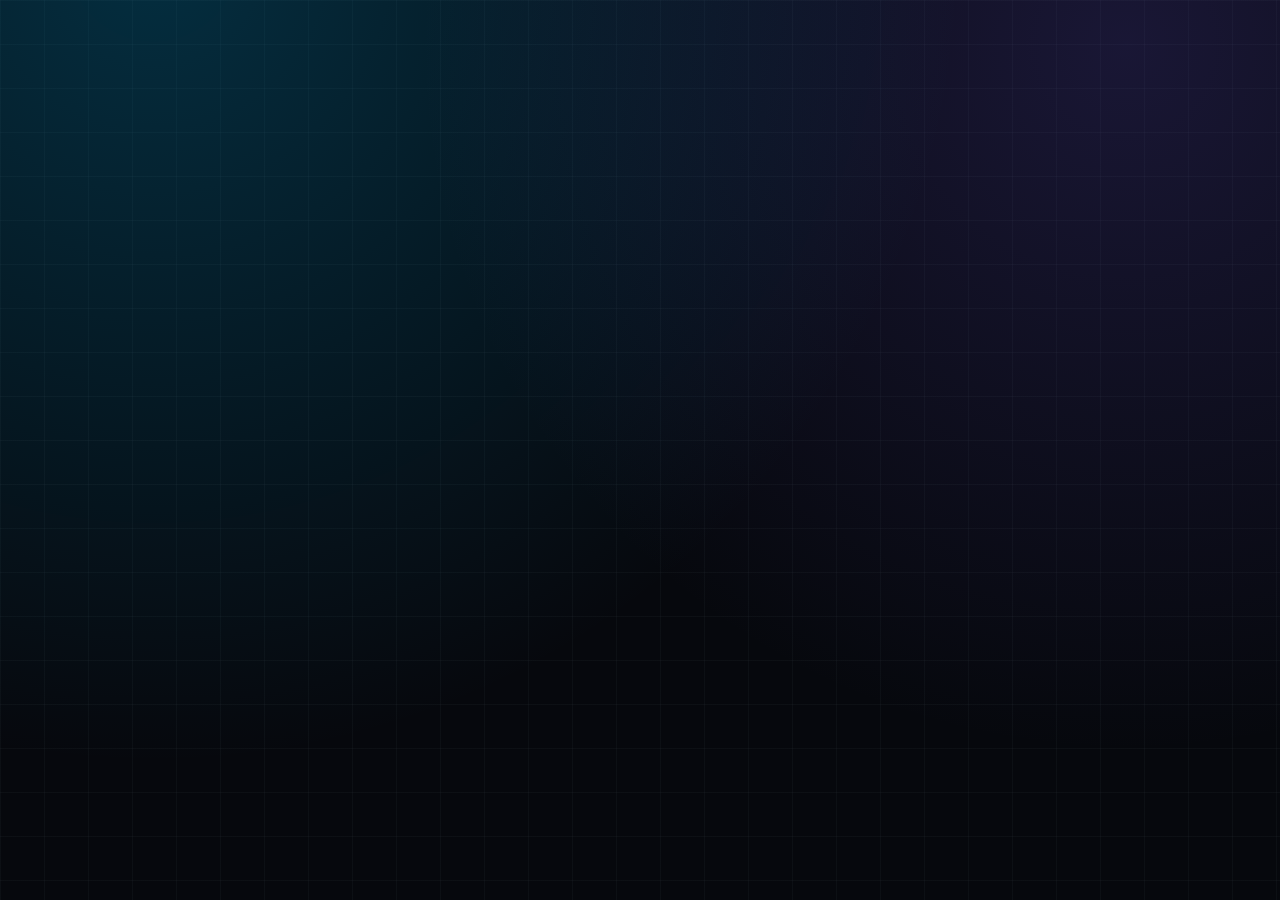
<file: index.html>
<!DOCTYPE html>
<html lang="fa" dir="rtl" class="dark">
<head>
  <meta charset="utf-8">
  <meta name="viewport" content="width=device-width, initial-scale=1">
  <link rel="preload" as="image" href="./images/account-center-logo.jpg">
  <link rel="stylesheet" href="./css/styles-DXD7BHYw.css" data-precedence="default">
  <link rel="stylesheet" href="https://fonts.googleapis.com/css2?family=Vazirmatn:wght@300;400;500;600;700;800&amp;display=swap" data-precedence="default">
  <title>اکانت سنتر | خرید و فروش اکانت گیم</title>
  <meta property="og:type" content="website">
  <meta name="twitter:card" content="summary_large_image">
  <meta name="description" content="اکانت سنتر، مرجع امن خرید، فروش و طاق اکانت کالاف دیوتی، فری فایر، کلش آف کلنز و کلش رویال.">
  <meta property="og:title" content="اکانت سنتر | خرید و فروش اکانت گیم">
  <meta property="og:description" content="خرید و فروش امن اکانت کالاف دیوتی، فری فایر، کلش آف کلنز و کلش رویال.">
  <link rel="modulepreload" href="./js/index-CCCkSwXn.js">
  <link rel="modulepreload" href="./js/jsx-runtime-Cltr0gcK.js">
  <link rel="modulepreload" href="./js/useSelector-MQRKxuxo.js">
  <link rel="modulepreload" href="./js/routes-CzNadDa9.js">
  <link rel="modulepreload" href="./js/avatars-C669SGjx.js">
  <link rel="modulepreload" href="./js/Shop-DlWtxg61.js">
  <link rel="preconnect" href="https://fonts.googleapis.com">
  <link rel="preconnect" href="https://fonts.gstatic.com" crossorigin="anonymous">
  <link rel="icon" href="./images/favicon.png" type="image/png">
  <meta name="twitter:title" content="اکانت سنتر | خرید و فروش اکانت گیم">
  <meta name="twitter:description" content="خرید و فروش امن اکانت کالاف دیوتی، فری فایر، کلش آف کلنز و کلش رویال.">
  <meta property="og:image" content="./images/a7e06b2e3cde89d35e4aa0f8635cb288_1791570754516.png">
  <meta name="twitter:image" content="./images/a7e06b2e3cde89d35e4aa0f8635cb288_1791570754516.png">
  <style>
    #lovable-badge {
      --badge-bg: #1b1b1b;
      --badge-text: #c5c1b9;
      --badge-text-hover: #dcdad5;
      --badge-radius: 6px;
      --badge-padding: 8px;
      --badge-gap: 6px;
      --badge-shadow: 0 0 0 1px rgba(0, 0, 0, 0.88), 0 1px 0 0 rgba(0, 0, 0, 0.04), 0 2px 2px -1px rgba(0, 0, 0, 0.08), 0 4px 4px -2px rgba(0, 0, 0, 0.08), 0 8px 8px -4px rgba(0, 0, 0, 0.08), 0 16px 16px -8px rgba(0, 0, 0, 0.08);
      position: fixed;
      bottom: 12px;
      right: 12px;
      height: 24px;
      display: flex;
      align-items: center;
      z-index: 1000000;
      background-color: var(--badge-bg) !important;
      color: var(--badge-text) !important;
      border-radius: var(--badge-radius);
      box-shadow: var(--badge-shadow) !important;
      font-size: 12px;
      font-family: system-ui, -apple-system, BlinkMacSystemFont, 'Segoe UI', Roboto, sans-serif;
    }
  </style>
</head>
<body>
  <div class="min-h-screen">
    <header class="sticky top-0 z-30 border-b border-border/60 glass">
      <div class="mx-auto flex w-full max-w-6xl items-center justify-between gap-3 px-4 py-3">
        <button class="cursor-pointer">
          <div class="flex items-center gap-2">
            <img src="./images/account-center-logo.jpg" alt="لوگوی اکانت سنتر" class="h-11 w-11 rounded-lg object-cover glow">
            <div class="leading-tight">
              <p class="text-base font-extrabold">اکانت سنتر</p>
              <p class="text-[11px] text-muted-foreground">Account Center</p>
            </div>
          </div>
        </button>
        <div class="flex items-center gap-2">
          <a href="#/account" class="flex items-center gap-2 rounded-xl border border-border bg-card px-2 py-1.5 text-sm font-bold transition hover:bg-accent">
            <span class="px-1">👤 ثبت نام / ورود</span>
          </a>
          <div class="relative">
            <button aria-label="اعلان‌ها" class="relative grid h-10 w-10 place-items-center rounded-xl border border-border bg-card text-lg transition hover:bg-accent">🔔</button>
          </div>
          <button aria-label="تغییر تم" class="grid h-10 w-10 place-items-center rounded-xl border border-border bg-card text-lg transition hover:bg-accent">🌙</button>
        </div>
      </div>
    </header>

    <nav aria-label="بخش‌های سایت" class="bottom-navigation">
      <div class="mx-auto grid max-w-3xl grid-cols-5 items-end">
        <button class="inline-flex items-center justify-center gap-2 whitespace-nowrap rounded-md text-sm font-medium cursor-pointer transition-colors focus-visible:outline-none focus-visible:ring-1 focus-visible:ring-ring hover:bg-accent hover:text-accent-foreground h-9 px-4 py-2 bottom-nav-item text-primary" aria-label="خانه" aria-current="page">
          <span class="nav-symbol">
            <svg xmlns="http://www.w3.org/2000/svg" width="24" height="24" viewBox="0 0 24 24" fill="none" stroke="currentColor" stroke-width="2" stroke-linecap="round" stroke-linejoin="round" class="lucide lucide-house"><path d="M15 21v-8a1 1 0 0 0-1-1h-4a1 1 0 0 0-1 1v8"></path><path d="M3 10a2 2 0 0 1 .709-1.528l7-6a2 2 0 0 1 2.582 0l7 6A2 2 0 0 1 21 10v9a2 2 0 0 1-2 2H5a2 2 0 0 1-2-2z"></path></svg>
          </span>
          <span class="text-[10px] sm:text-xs">خانه</span>
        </button>
        <button class="inline-flex items-center justify-center gap-2 whitespace-nowrap rounded-md text-sm font-medium cursor-pointer transition-colors hover:bg-accent hover:text-accent-foreground h-9 px-4 py-2 bottom-nav-item text-muted-foreground" aria-label="همه آگهی‌ها">
          <span class="nav-symbol">
            <svg xmlns="http://www.w3.org/2000/svg" width="24" height="24" viewBox="0 0 24 24" fill="none" stroke="currentColor" stroke-width="2" stroke-linecap="round" stroke-linejoin="round" class="lucide lucide-gamepad2"><line x1="6" x2="10" y1="11" y2="11"></line><line x1="8" x2="8" y1="9" y2="13"></line><line x1="15" x2="15.01" y1="12" y2="12"></line><line x1="18" x2="18.01" y1="10" y2="10"></line><path d="M17.32 5H6.68a4 4 0 0 0-3.978 3.59c-.006.052-.01.101-.017.152C2.604 9.416 2 14.456 2 16a3 3 0 0 0 3 3c1 0 1.5-.5 2-1l1.414-1.414A2 2 0 0 1 9.828 16h4.344a2 2 0 0 1 1.414.586L17 18c.5.5 1 1 2 1a3 3 0 0 0 3-3c0-1.545-.604-6.584-.685-7.258-.007-.05-.011-.1-.017-.151A4 4 0 0 0 17.32 5z"></path></svg>
          </span>
          <span class="text-[10px] sm:text-xs">همه آگهی‌ها</span>
        </button>
        <button class="inline-flex items-center justify-center gap-2 whitespace-nowrap rounded-md text-sm font-medium cursor-pointer transition-colors hover:bg-accent hover:text-accent-foreground h-9 px-4 py-2 bottom-nav-item bottom-nav-post text-muted-foreground" aria-label="ثبت آگهی">
          <span class="post-plus">
            <svg xmlns="http://www.w3.org/2000/svg" width="24" height="24" viewBox="0 0 24 24" fill="none" stroke="currentColor" stroke-width="2" stroke-linecap="round" stroke-linejoin="round" class="lucide lucide-plus"><path d="M5 12h14"></path><path d="M12 5v14"></path></svg>
          </span>
          <span class="text-[10px] sm:text-xs">ثبت آگهی</span>
        </button>
        <button class="inline-flex items-center justify-center gap-2 whitespace-nowrap rounded-md text-sm font-medium cursor-pointer transition-colors hover:bg-accent hover:text-accent-foreground h-9 px-4 py-2 bottom-nav-item text-muted-foreground" aria-label="کاستوم‌ها">
          <span class="nav-symbol">
            <svg xmlns="http://www.w3.org/2000/svg" width="24" height="24" viewBox="0 0 24 24" fill="none" stroke="currentColor" stroke-width="2" stroke-linecap="round" stroke-linejoin="round" class="lucide lucide-trophy"><path d="M10 14.66v1.626a2 2 0 0 1-.976 1.696A5 5 0 0 0 7 21.978"></path><path d="M14 14.66v1.626a2 2 0 0 0 .976 1.696A5 5 0 0 1 17 21.978"></path><path d="M18 9h1.5a1 1 0 0 0 0-5H18"></path><path d="M4 22h16"></path><path d="M6 9a6 6 0 0 0 12 0V3a1 1 0 0 0-1-1H7a1 1 0 0 0-1 1z"></path><path d="M6 9H4.5a1 1 0 0 1 0-5H6"></path></svg>
          </span>
          <span class="text-[10px] sm:text-xs">کاستوم‌ها</span>
        </button>
        <button class="inline-flex items-center justify-center gap-2 whitespace-nowrap rounded-md text-sm font-medium cursor-pointer transition-colors hover:bg-accent hover:text-accent-foreground h-9 px-4 py-2 bottom-nav-item text-muted-foreground" aria-label="جم و CP">
          <span class="nav-symbol">
            <svg xmlns="http://www.w3.org/2000/svg" width="24" height="24" viewBox="0 0 24 24" fill="none" stroke="currentColor" stroke-width="2" stroke-linecap="round" stroke-linejoin="round" class="lucide lucide-gem"><path d="M10.5 3 8 9l4 13 4-13-2.5-6"></path><path d="M17 3a2 2 0 0 1 1.6.8l3 4a2 2 0 0 1 .013 2.382l-7.99 10.986a2 2 0 0 1-3.247 0l-7.99-10.986A2 2 0 0 1 2.4 7.8l2.998-3.997A2 2 0 0 1 7 3z"></path><path d="M2 9h20"></path></svg>
          </span>
          <span class="text-[10px] sm:text-xs">جم و CP</span>
        </button>
      </div>
    </nav>

    <button aria-label="پشتیبانی" class="fixed bottom-28 left-5 z-40 grid h-14 w-14 place-items-center rounded-full bg-primary text-2xl text-primary-foreground shadow-lg glow">💬</button>

    <main class="mx-auto w-full max-w-6xl px-4 pb-24 pt-6">
      <div class="space-y-10 fade-in">
        <section class="rounded-3xl p-8 text-center glass md:p-14">
          <p class="mb-3 inline-block rounded-full bg-brand-soft px-4 py-1 text-xs font-bold text-primary">معامله امن با ضمانت ادمین</p>
          <h1 class="text-3xl font-extrabold leading-snug md:text-5xl">بازار حرفه‌ای اکانت‌های گیمینگ</h1>
          <p class="mx-auto mt-4 max-w-xl text-sm text-muted-foreground md:text-base">خرید، فروش و طاق اکانت کالاف دیوتی، فری فایر، کلش آف کلنز و کلش رویال؛ سریع، مطمئن و شفاف.</p>
          <div class="mt-7 flex flex-wrap justify-center gap-3">
            <button class="rounded-xl bg-primary px-6 py-3 text-sm font-bold text-primary-foreground glow">مشاهده بازار</button>
            <button class="rounded-xl border border-border px-6 py-3 text-sm font-bold">ثبت آگهی</button>
            <button class="rounded-xl border border-primary/50 bg-brand-soft px-6 py-3 text-sm font-bold text-primary">🏆 کاستوم‌ها</button>
            <button class="rounded-xl border border-primary/50 bg-brand-soft px-6 py-3 text-sm font-bold text-primary">💎 خرید جم و CP</button>
          </div>
        </section>

        <section class="grid gap-4 sm:grid-cols-3" aria-label="دسته‌بندی اکانت‌ها">
          <button class="inline-flex items-center justify-center gap-2 whitespace-nowrap rounded-md text-sm font-medium cursor-pointer border border-input bg-background shadow-sm hover:bg-accent hover:text-accent-foreground h-9 px-4 py-2 collection-tile">
            <div class="aspect-[3/1] w-full overflow-hidden bg-muted">
              <div class="grid h-full place-items-center text-primary">
                <svg xmlns="http://www.w3.org/2000/svg" width="24" height="24" viewBox="0 0 24 24" fill="none" stroke="currentColor" stroke-width="2" stroke-linecap="round" stroke-linejoin="round" class="lucide lucide-shield-check size-8"><path d="M20 13c0 5-3.5 7.5-7.66 8.95a1 1 0 0 1-.67-.01C7.5 20.5 4 18 4 13V6a1 1 0 0 1 1-1c2 0 4.5-1.2 6.24-2.72a1.17 1.17 0 0 1 1.52 0C14.51 3.81 17 5 19 5a1 1 0 0 1 1 1z"></path><path d="m9 12 2 2 4-4"></path></svg>
              </div>
            </div>
            <span class="flex w-full items-center justify-between gap-2 px-4 py-3">
              <span class="whitespace-normal text-right font-bold">اکانت حرفه‌ای</span>
              <svg xmlns="http://www.w3.org/2000/svg" width="24" height="24" viewBox="0 0 24 24" fill="none" stroke="currentColor" stroke-width="2" stroke-linecap="round" stroke-linejoin="round" class="lucide lucide-arrow-right shrink-0"><path d="M5 12h14"></path><path d="m12 5 7 7-7 7"></path></svg>
            </span>
          </button>
          <button class="inline-flex items-center justify-center gap-2 whitespace-nowrap rounded-md text-sm font-medium cursor-pointer border border-input bg-background shadow-sm hover:bg-accent hover:text-accent-foreground h-9 px-4 py-2 collection-tile">
            <div class="aspect-[3/1] w-full overflow-hidden bg-muted">
              <div class="grid h-full place-items-center text-primary">
                <svg xmlns="http://www.w3.org/2000/svg" width="24" height="24" viewBox="0 0 24 24" fill="none" stroke="currentColor" stroke-width="2" stroke-linecap="round" stroke-linejoin="round" class="lucide lucide-zap size-8"><path d="M4 14a1 1 0 0 1-.78-1.63l9.9-10.2a.5.5 0 0 1 .86.46l-1.92 6.02A1 1 0 0 0 13 10h7a1 1 0 0 1 .78 1.63l-9.9 10.2a.5.5 0 0 1-.86-.46l1.92-6.02A1 1 0 0 0 11 14z"></path></svg>
              </div>
            </div>
            <span class="flex w-full items-center justify-between gap-2 px-4 py-3">
              <span class="whitespace-normal text-right font-bold">تحویل آنی</span>
              <svg xmlns="http://www.w3.org/2000/svg" width="24" height="24" viewBox="0 0 24 24" fill="none" stroke="currentColor" stroke-width="2" stroke-linecap="round" stroke-linejoin="round" class="lucide lucide-arrow-right shrink-0"><path d="M5 12h14"></path><path d="m12 5 7 7-7 7"></path></svg>
            </span>
          </button>
          <button class="inline-flex items-center justify-center gap-2 whitespace-nowrap rounded-md text-sm font-medium cursor-pointer border border-input bg-background shadow-sm hover:bg-accent hover:text-accent-foreground h-9 px-4 py-2 collection-tile">
            <div class="aspect-[3/1] w-full overflow-hidden bg-muted">
              <div class="grid h-full place-items-center text-primary">
                <svg xmlns="http://www.w3.org/2000/svg" width="24" height="24" viewBox="0 0 24 24" fill="none" stroke="currentColor" stroke-width="2" stroke-linecap="round" stroke-linejoin="round" class="lucide lucide-wallet size-8"><path d="M19 7V4a1 1 0 0 0-1-1H5a2 2 0 0 0 0 4h15a1 1 0 0 1 1 1v4h-3a2 2 0 0 0 0 4h3a1 1 0 0 0 1-1v-2a1 1 0 0 0-1-1"></path><path d="M3 5v14a2 2 0 0 0 2 2h15a1 1 0 0 0 1-1v-4"></path></svg>
              </div>
            </div>
            <span class="flex w-full items-center justify-between gap-2 px-4 py-3">
              <span class="whitespace-normal text-right font-bold">اکانت‌های مقرون به صرفه</span>
              <svg xmlns="http://www.w3.org/2000/svg" width="24" height="24" viewBox="0 0 24 24" fill="none" stroke="currentColor" stroke-width="2" stroke-linecap="round" stroke-linejoin="round" class="lucide lucide-arrow-right shrink-0"><path d="M5 12h14"></path><path d="m12 5 7 7-7 7"></path></svg>
            </span>
          </button>
        </section>

        <section class="grid grid-cols-2 gap-3 md:grid-cols-4">
          <button class="rounded-2xl p-5 text-center font-bold transition hover:glow glass">کالاف دیوتی</button>
          <button class="rounded-2xl p-5 text-center font-bold transition hover:glow glass">فری فایر</button>
          <button class="rounded-2xl p-5 text-center font-bold transition hover:glow glass">کلش آف کلنز</button>
          <button class="rounded-2xl p-5 text-center font-bold transition hover:glow glass">کلش رویال</button>
        </section>

        <section class="space-y-4">
          <div class="flex items-center justify-between">
            <h2 class="text-xl font-extrabold">جدیدترین اکانت‌ها</h2>
            <button class="text-sm text-primary">همه آگهی‌ها</button>
          </div>
          <p class="rounded-2xl p-8 text-center text-sm text-muted-foreground glass">هنوز آگهی‌ای ثبت نشده است.</p>
        </section>
      </div>
    </main>

    <footer class="pb-28 border-t border-border/40 py-6 text-center text-xs text-muted-foreground">
      <p>© تمامی حقوق محفوظ است - اکانت سنتر</p>
    </footer>
  </div>

  <script type="module" src="./js/index-CCCkSwXn.js"></script>
</body>
</html>
</file>
